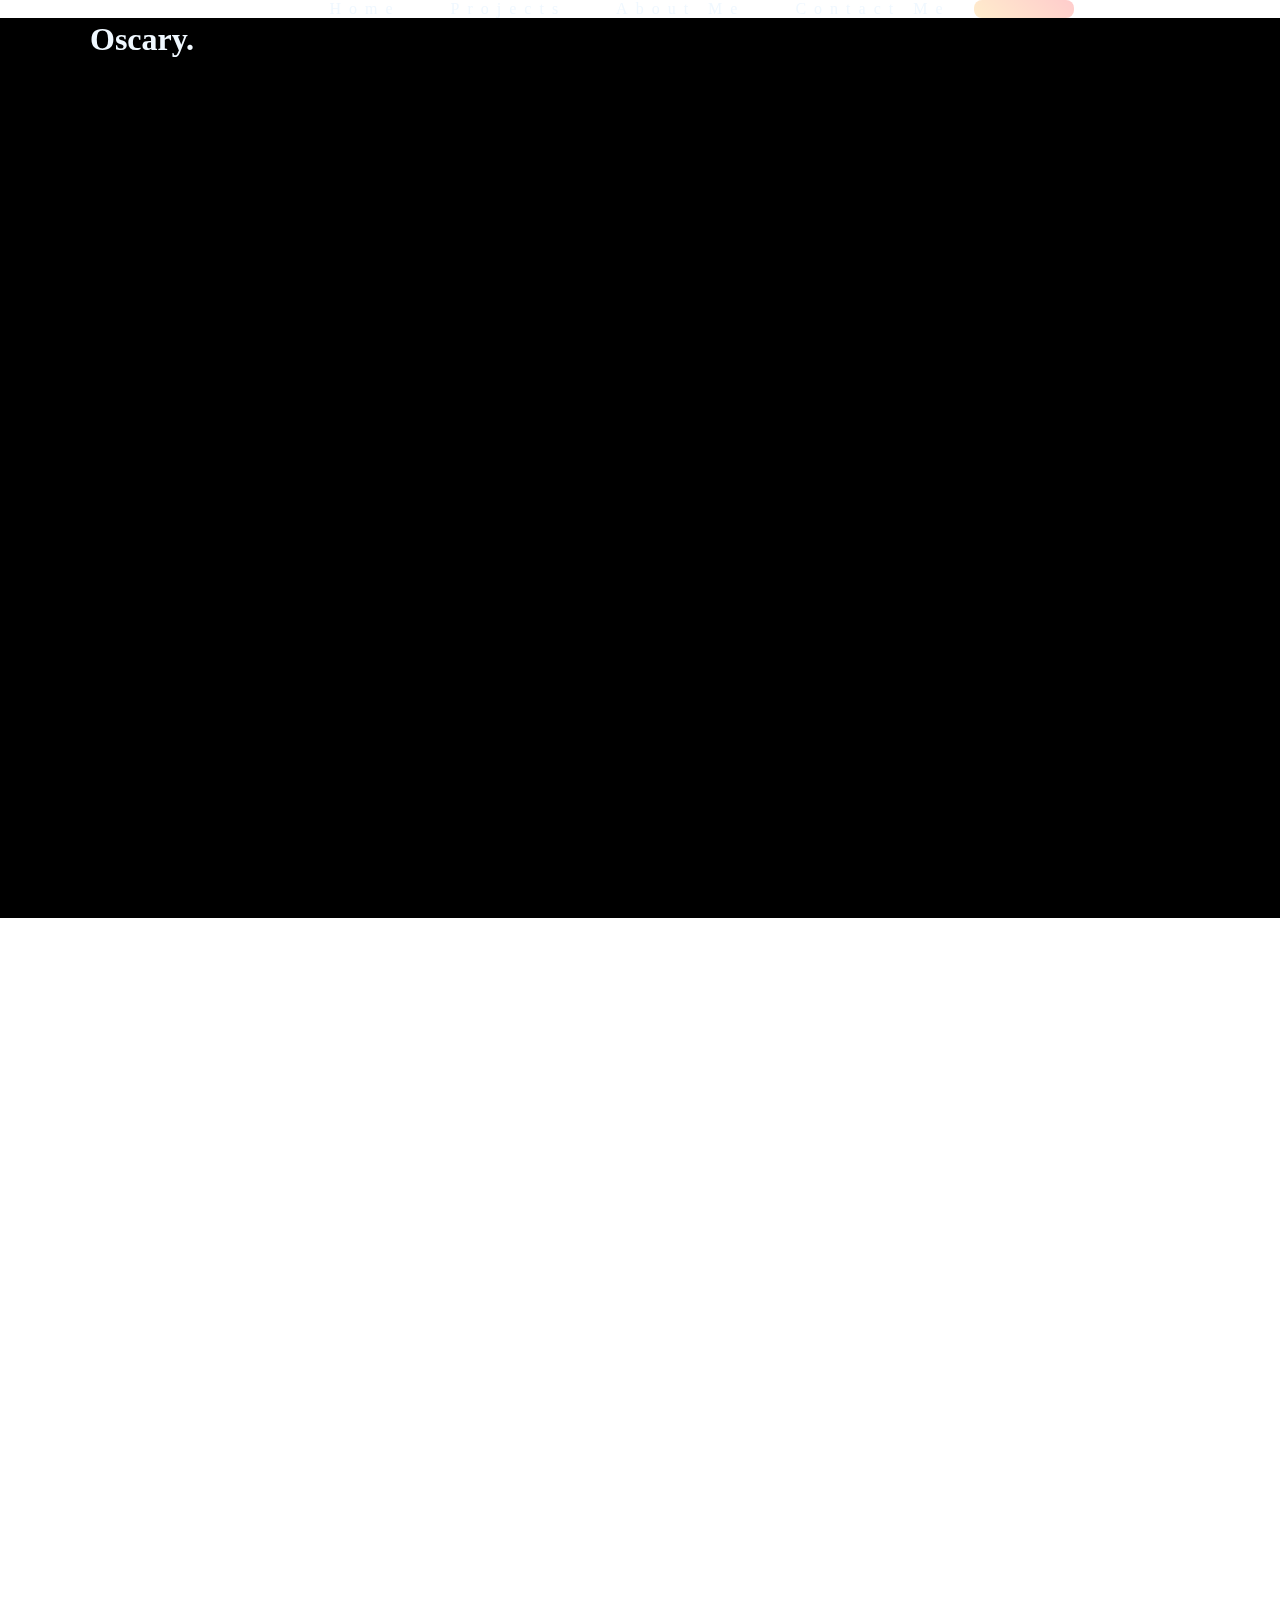
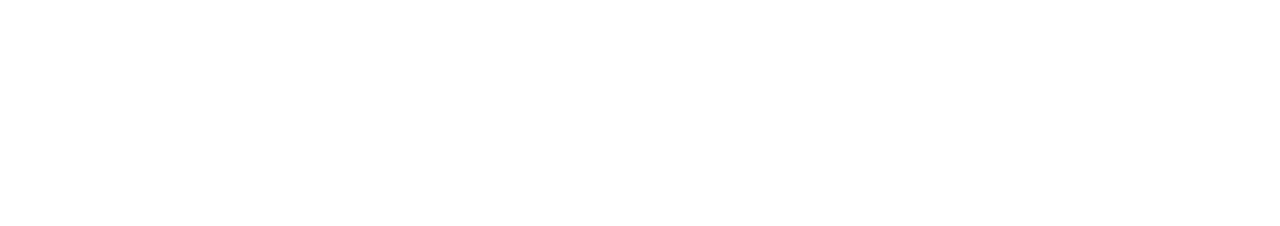
<file: lvl1/project.html>
<!DOCTYPE html>
<html lang="en">
<head>
    <meta charset="UTF-8">
    <meta name="viewport" content="width=device-width, initial-scale=1.0">
    <title>Project</title>
    <link rel="stylesheet" href="../style.css">
</head>
<body>
    <header class="navbar">
        <h1>Oscary.</h1>
        <nav id="navbar">
          <a href="http://" target="_blank" rel="noopener noreferrer">Home</a>
          <a href="http://" target="_blank" rel="noopener noreferrer">Projects</a>
          <a href="http://" target="_blank" rel="noopener noreferrer">About Me</a>
          <a href="http://" target="_blank" rel="noopener noreferrer"
            >Contact Me</a
          >
          <span></span>
        </nav>
    </header>
        <section></section>
        <section></section>
</body>
</html>
</file>
<file: style.css>
/* Forunner List */
body{
    min-width:80% ;
    margin-inline-start: auto;
    margin-inline-end: auto;
    margin-top: auto;
}

section{
    font-size: 1em;
    overflow: hidden;
}
section:nth-child(odd){
    background-color: white;
    color: black;
    min-height: 100vh;
}
section:nth-child(even){
    background-color: black;
    color: white;
    min-height: 100vh;
}


/* section p{
    display: flex;
    justify-content: center;
} */
/*Classes List*/
.bttn{
    text-align: center;
    font-family: Dancing Script;
}
.bttn a {
    position: relative;
    display: inline-flex;
    justify-content: center;
    text-align: center;
    font-weight: 600;
    width: 150px;
    height: 40px;
    font-size: 1.2rem;
    border-style: solid;
    background: transparent;
    color: black;
    border-color: black;
    border-radius: 30px;
    text-decoration: none;
    z-index: 1;
    transition: 2s;
    overflow: hidden;
  }
  .bttn a::before {
    content: "";
    position: absolute;
    top: 0;
    left: 0;
    width: 0%;
    height: 100%;
    background: black;
    z-index: -1;
    transition: 0.5s;
  }
  
  .bttn a:hover::before {
    overflow: hidden;
    color: white;
    position: absolute;
    width: 100%;
  }
  .bttn a:hover{
    color: white;
  }
/* navbar -home/project/aboutme/contact*/
.navbar{
    color: aliceblue;
    mix-blend-mode: difference;
    text-align: center;
    position: relative;
    border-radius: 8px;
    overflow-y:hidden;
    /* margin-top: 2vh; */
    align-items: center;
    display: flex;
    justify-content: center;
    top: 0;
    
}
.navbar h1{
    position: fixed;
    top: 0;
    left: 90px;
    font-family: dancing script;
    text-align: left;
    mix-blend-mode: difference;
}
.navbar a{
    color: aliceblue;
    padding:0px 23px;
    font-size: 1em;
    text-decoration: none;
    letter-spacing: .5rem;
    display: inline-block;
    
    
    z-index:1;

}
.navbar span{
    z-index: -1;
    opacity: .2;
    position: absolute;
    top: 0;
    width: 100px;
    height: 100%;
    border-radius: 8px;
    background:linear-gradient(45deg,orange,red);
    transition: 1s ease;
}
.navbar a:nth-child(1):hover~span {
    opacity: 1;
    mix-blend-mode: difference;
    background:linear-gradient(45deg,orange,red);

}
.navbar a:nth-child(2):hover~span {
    opacity: 1;
    color: azure;
    mix-blend-mode: difference;  
    background:linear-gradient(45deg,orange,red);

}
.navbar a:nth-child(3):hover~span {
    opacity: 1;
    mix-blend-mode: difference;
    background:linear-gradient(45deg,orange,red);

}
.navbar a:nth-child(4):hover~span {
    opacity: 1;
    mix-blend-mode: difference;
    background:linear-gradient(45deg,orange,red);

}

.sticky {
    position:fixed;
    top: 0;
   
  }

.sticky + .content {
    padding-top: 60px;
  }

/* ID List*/
#page1{

}
#page1 a{
    text-decoration: none;
    font-size: 1.5rem;
    border: solid 5px;
    background: linear-gradient(45deg,white, azure);
}
#page1 p{
    text-align: center;
    margin-inline-start: 20%;
    margin-inline-end: 20%;
    font-size: 1.8rem;
}
#page1 h3{
    font-size: 3rem;
    font-family: Dancing Script;
    text-align: center;
}
#hover-bee{
    -webkit-filter:blur(5px);
    filter:blur(5px);
    transition: .2s;
}
#hover-bee:hover{
    transition: .2s;
    -webkit-filter:blur(0px);
    filter:blur(0px);
}
#blur-img{
    -webkit-filter:blur(5px);
    filter:blur(5px);
    transition: .2s;
}
#blur-img:hover{
    transition: .2s;
    -webkit-filter:blur(0px);
    filter:blur(0px);
}


/*Sass Variables*/

/* Keyframes*/

    /*Color Keyframe*/
@keyframes changeColor{
    0%{
        color: red;
    }
    20%{
        color: orange;
    }
    40%{
        color: yellow;
    }
    60%{
        color: green;
    }
    80%{
        color: blue;
    }
    100%{
        color: purple;
    }

}
/* Media Quiers */

    /* Mobile Device */
@media screen and(max-width:414px) {
    
}
    /* Table Devices*/
@media screen and(max-width:1280px) {
    .navbar{
        margin-top: 2vh;
        justify-items: center;
        display: block;
        justify-self: center;
        position: fixed;
        top: 0;
    }
}
    /* Desktop Device */
@media screen and(min-width:1920px) {
    .navbar{
        margin-top: 2vh;
        justify-items: center;
        display: block;
        justify-self: center;
        position: fixed;
        top: 0;
    }
}
</file>
